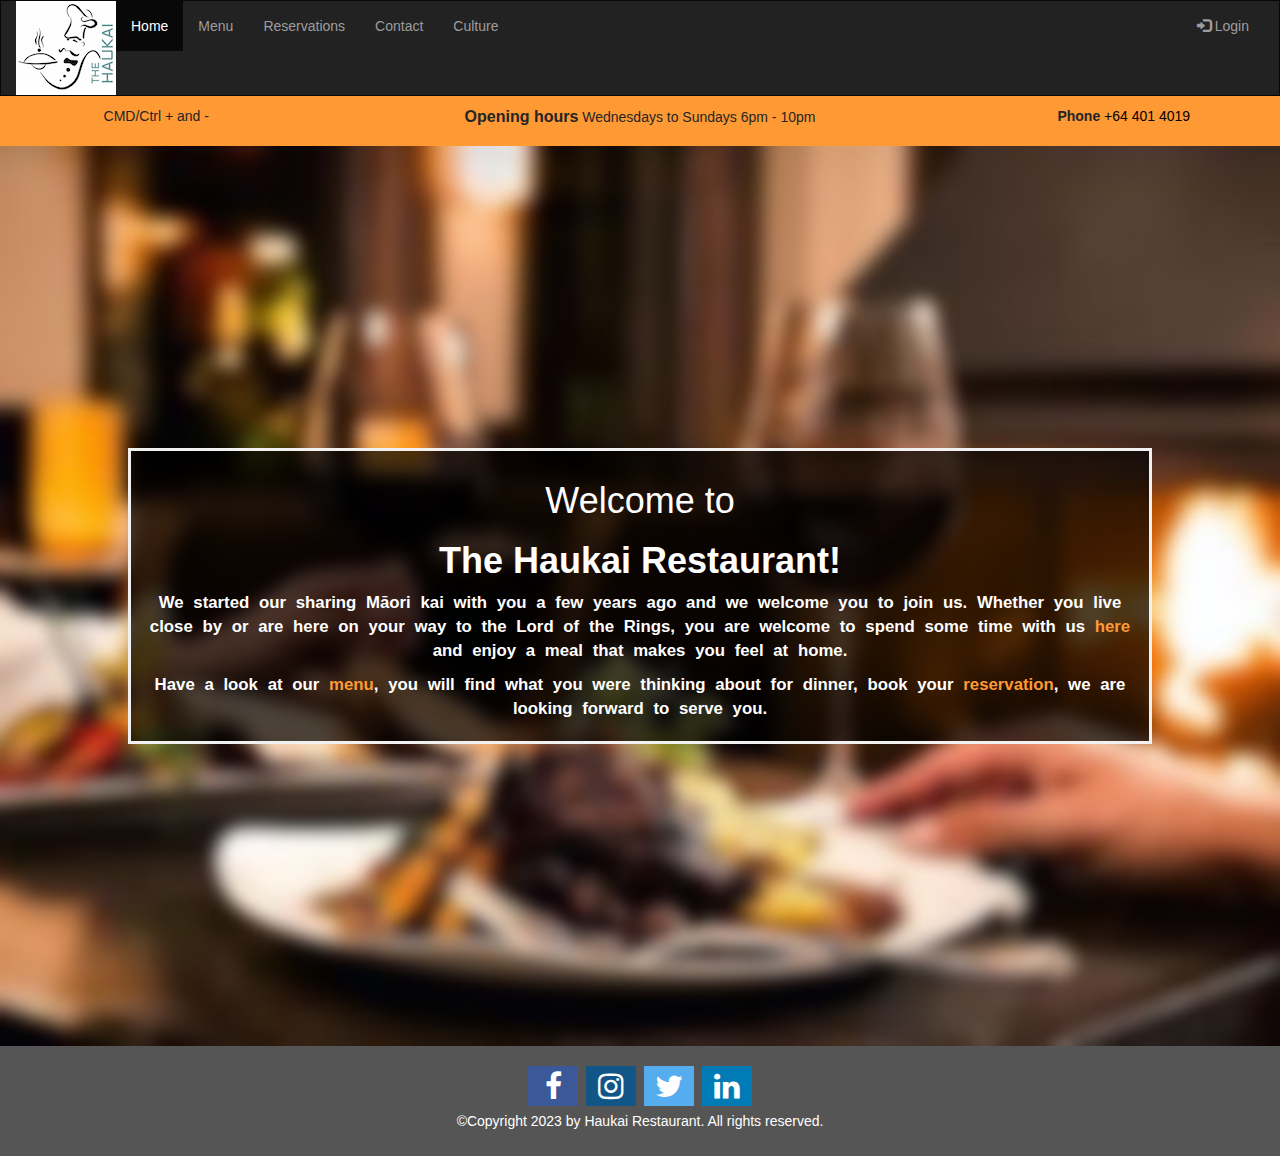
<file: index.html>
<!DOCTYPE html>
<html lang="en">
<head>
  <title>Haukai Restaurant homepage</title>
  <meta charset="utf-8">
  <meta name="viewport" content="width=device-width, initial-scale=1.0">
  <meta name="description" content="Information about The Haukai Restaurant in Bay of Islands ">
  <link rel="stylesheet" href="https://cdnjs.cloudflare.com/ajax/libs/font-awesome/4.7.0/css/font-awesome.min.css">  
  <link rel= "stylesheet " href="https://maxcdn.bootstrapcdn.com/bootstrap/3.4.1/css/bootstrap.min.css">
  <script src="https://ajax.googleapis.com/ajax/libs/jquery/3.6.4/jquery.min.js"></script>
  <script src="https://maxcdn.bootstrapcdn.com/bootstrap/3.4.1/js/bootstrap.min.js"></script>
  <link rel="stylesheet" href="./css/my-css.css"> 
</head>
<body>
<header>
<nav class="navbar navbar-inverse">
  <div class="container-fluid">
    <div class="navbar-header">
      <button type="button" class="navbar-toggle" data-toggle="collapse" data-target="#myNavbar">
        <span class="icon-bar"></span> 
        <span class="icon-bar"></span>
        <span class="icon-bar"></span>                   
      </button>
     <img src="./images/theHaukaiLogo.png"  width="100" height="94" alt="The Haukai Restaurant">
    </div>
    <div class="collapse navbar-collapse" id="myNavbar">
      <ul class="nav navbar-nav">
        <li class="active"><a href="./index.html">Home</a></li>
        <li><a href="./menu.html">Menu</a></li>
        <li><a href="./reservations.html">Reservations</a></li>
        <li><a href="./contact.html">Contact</a></li>
        <li><a href="./culture.html">Culture</a></li>
      </ul>
      <ul class="nav navbar-nav navbar-right">
        <li><a href="./private/private.html"><span class="glyphicon glyphicon-log-in"></span> Login</a></li>
      </ul>
    </div>
  </div>
</nav>
<div class="container-hours">
    <div class="row text-center" >
        <div class="col-sm-3"> 
            <p id="plusMinus"></p> 
            <script>
                var w = window.innerWidth;
                var x = document.getElementById("plusMinus");  
                /* must find out how to auto refresh when inner width is mobile related*/
                /*x.innerHTML = "Browser width: " + w + ", height: " + h + ".";*/
                if (window.innerWidth > 767) {
                    document.getElementById("plusMinus").innerHTML = "CMD/Ctrl + and -";
                }
            </script>
        </div>
        <div class="col-sm-6">
            <span id="highlight-less"><strong>Opening hours</strong></span> Wednesdays to Sundays 6pm - 10pm
        </div>
        <div class="col-sm-3"> 
            <strong>Phone </strong><a class="black" href="tel:+0">+64 401 4019</a>
        </div>
    </div>
</div>
</header>
<div class="bg-image intro">  
  <div class="bg-text">
      <h1>Welcome to </h1><h1> <strong>The Haukai Restaurant!</strong></h1>
      <p class="front">We started our sharing M&amacr;ori kai with you a few years ago and we welcome you
      to join us.  Whether you live close by or are here on your way to the Lord of the Rings, you are welcome 
      to spend some time with us <a class="on-top" href="./contact.html"> here </a>  and enjoy a meal that makes you feel at home.</p>
      <p class="front">Have a look at our <a class="on-top" href="./menu.html">menu</a>, you will find what you were thinking about for dinner, 
      book your <a class="on-top" href="./reservations.html">reservation</a>, we are looking forward to serve you.</p>
  </div>   
</div>
<footer class="text-center">
    <a href="https://facebook.com" class="fa fa-facebook" aria-label="Facebook"></a>
    <a href="https://instagram.com" class="fa fa-instagram" aria-label="Instagram"></a>
    <a href="https://twitter.com" class="fa fa-twitter" aria-label="Twitter"></a>
    <a href="https://linkedin.com" class="fa fa-linkedin" aria-label="LinkedIn"></a>
    <p>&copy;Copyright 2023 by Haukai Restaurant. All rights reserved.</p>
</footer>
</body>
</html>
</file>
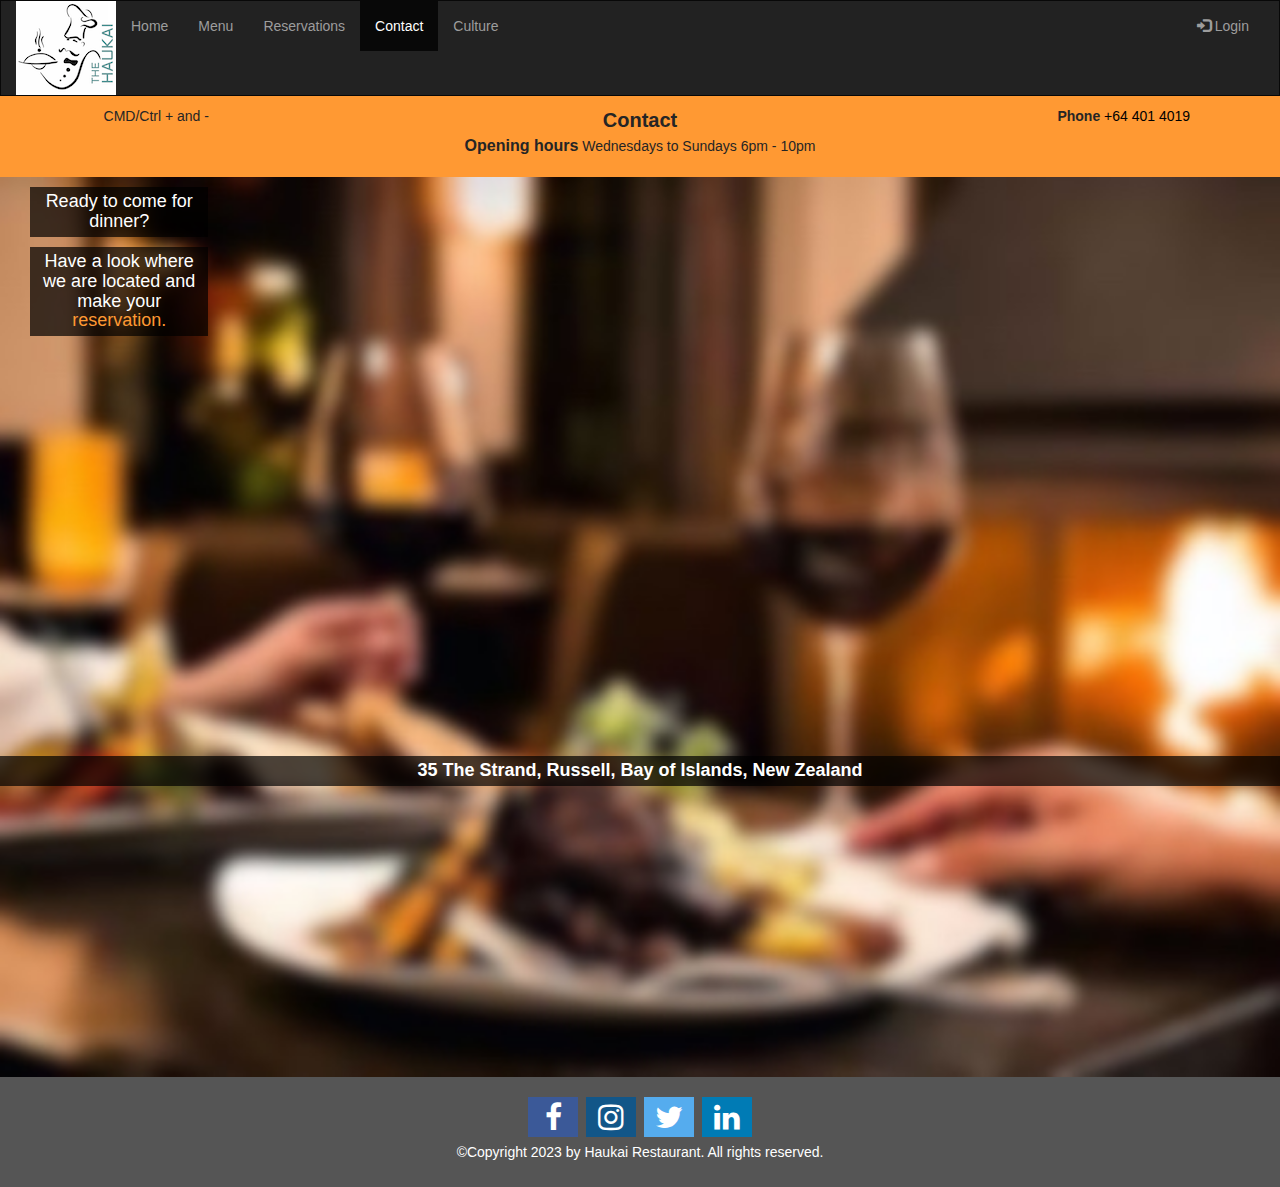
<file: contact.html>
<!DOCTYPE html>
<html lang="en">
<head>
  <title>Haukai Restaurant contact</title>
  <meta charset="utf-8">
  <meta name="viewport" content="width=device-width, initial-scale=1.0">
  <meta name="description" content="Contact Information for The Haukai Restaurant in Bay of Islands ">
  <link rel="stylesheet" href="https://cdnjs.cloudflare.com/ajax/libs/font-awesome/4.7.0/css/font-awesome.min.css">  
  <link rel= "stylesheet"  href="https://maxcdn.bootstrapcdn.com/bootstrap/3.4.1/css/bootstrap.min.css">
  <script src="https://ajax.googleapis.com/ajax/libs/jquery/3.6.4/jquery.min.js"></script>
  <script src="https://maxcdn.bootstrapcdn.com/bootstrap/3.4.1/js/bootstrap.min.js"></script>
  <link rel="stylesheet" href="./css/my-css.css">
</head>
<body>
<header>
<nav class="navbar navbar-inverse">
  <div class="container-fluid">
    <div class="navbar-header">
      <button type="button" class="navbar-toggle" data-toggle="collapse" data-target="#myNavbar">
        <span class="icon-bar"></span> 
        <span class="icon-bar"></span>
        <span class="icon-bar"></span>                        
      </button>
      <img src="./images/theHaukaiLogo.png"  width="100" height="94"  alt="The Haukai Restaurant">
    </div>
    <div class="collapse navbar-collapse" id="myNavbar">
      <ul class="nav navbar-nav">
        <li><a href="./index.html">Home</a></li>
        <li><a href="./menu.html">Menu</a></li>
        <li><a href="./reservations.html">Reservations</a></li>
        <li class="active"><a href="./contact.html">Contact</a></li>
        <li><a href="./culture.html">Culture</a></li>
      </ul>
      <ul class="nav navbar-nav navbar-right">
        <li><a href="./private/private.html"><span class="glyphicon glyphicon-log-in"></span> Login</a></li>
      </ul>
    </div>
  </div>
</nav>
<div class="container-hours">
    <div class="row text-center" >
        <div class="col-sm-3"> 
            <p id="plusMinus"></p> 
            <script>
                var w = window.innerWidth;
                var x = document.getElementById("plusMinus");  
                
                /* must find out in later version how to auto refresh when inner width is mobile related*/
                /*x.innerHTML = "Browser width: " + w + ", height: " + h + ".";*/
                if (window.innerWidth > 767) {
                    document.getElementById("plusMinus").innerHTML = "CMD/Ctrl + and -";
                }
            </script>
        </div>
        <div class="col-sm-6">
            <span id="highlight"><strong>Contact</strong></span>
            <p><span id="highlight-less"><strong>Opening hours</strong></span> Wednesdays to Sundays 6pm - 10pm</p>
        </div>
        <div class="col-sm-3"> 
            <strong>Phone </strong><a class="black" href="tel:+0">+64 401 4019</a>
        </div>
    </div>
</div>
</header>
<!--div class="bg-image-booking"-->
<div class="bg-image"> 

    <div class="container-fluid ">    
        <div class="col-sm-2 text-center">
        <h4>Ready to come for dinner?</h4>
        <h4>Have a look where we are located and make your <a class="on-top"  href="./reservations.html">reservation.</a></h4>
        </div>
        <div class="col-sm-10 text-center"> 
            <div class="container-iframe"> 
            <iframe class="responsive-iframe" src="https://www.google.com/maps/embed?pb=!1m18!1m12!1m3!1d3257.8031396570364!2d174.121408!3d-35.261153!2m3!1f0!2f0!3f0!3m2!1i1024!2i768!4f13.1!3m3!1m2!1s0x6d0ba5428e7e1a17%3A0xcc414cd3d77ce4e8!2s35%20The%20Strand%2C%20Russell%200202!5e0!3m2!1sen!2snz!4v1683780895740!5m2!1sen!2snz" 
            style="border:0;" allowfullscreen="" loading="lazy" referrerpolicy="no-referrer-when-downgrade" title="Haukai Restaurant area" SameSite="Strict"></iframe>
            </div> 
        </div>
    </div>
    <h4><strong>35 The Strand, Russell, Bay of Islands, New Zealand</strong></h4>
</div>
<footer class="container-fluid text-center">
    <a href="https://facebook.com" class="fa fa-facebook" aria-label="Facebook"></a>
    <a href="https://instagram.com" class="fa fa-instagram" aria-label="Instagram"></a>
    <a href="https://twitter.com" class="fa fa-twitter"  aria-label="Twitter"></a>
    <a href="https://linkedin.com" class="fa fa-linkedin"  aria-label="LinkedIn"></a>
  <p>&copy;Copyright 2023 by Haukai Restaurant. All rights reserved.</p>
</footer>
</body>
</html>
</file>
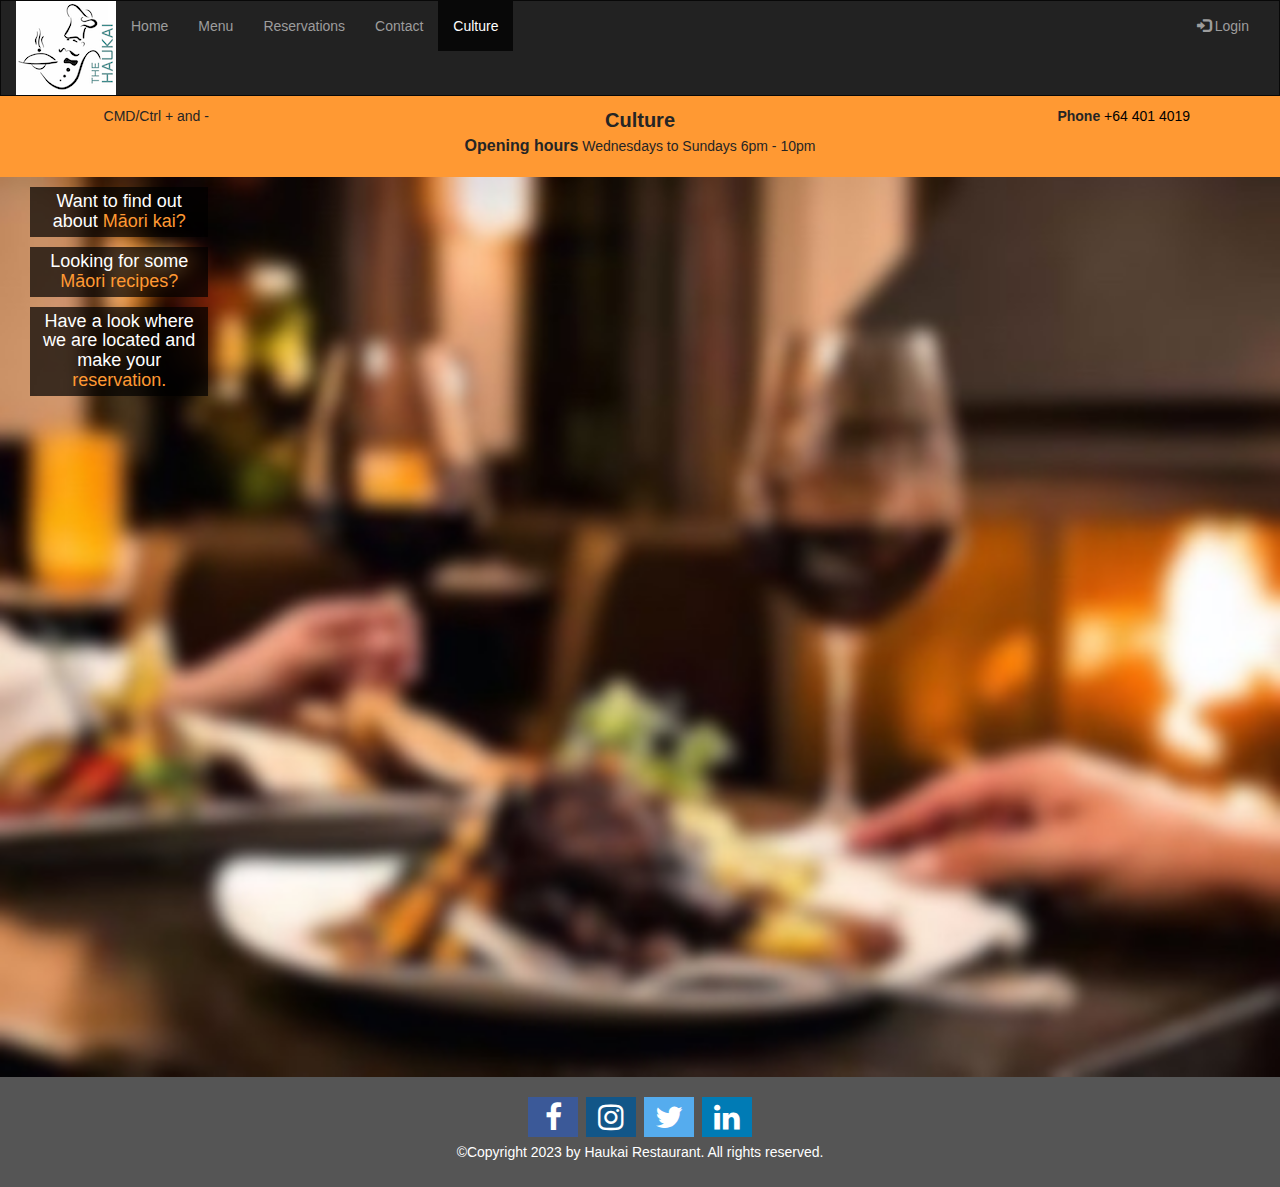
<file: culture.html>
<!DOCTYPE html>
<html lang="en">
<head>
  <title>Haukai Restaurant culture</title>
  <meta charset="utf-8">
  <meta name="viewport" content="width=device-width, initial-scale=1.0">
  <meta name="description" content="Culture Information shared by The Haukai Restaurant in Bay of Islands ">
  <link rel="stylesheet" href="https://cdnjs.cloudflare.com/ajax/libs/font-awesome/4.7.0/css/font-awesome.min.css">  
  <link rel= "stylesheet "  href="https://maxcdn.bootstrapcdn.com/bootstrap/3.4.1/css/bootstrap.min.css">
  <script src="https://ajax.googleapis.com/ajax/libs/jquery/3.6.4/jquery.min.js"></script>
  <script src="https://maxcdn.bootstrapcdn.com/bootstrap/3.4.1/js/bootstrap.min.js"></script>
  <link rel="stylesheet" href="./css/my-css.css">
</head>
<body>
<header>
<nav class="navbar navbar-inverse">
  <div class="container-fluid">
    <div class="navbar-header">
      <button type="button" class="navbar-toggle" data-toggle="collapse" data-target="#myNavbar">
        <span class="icon-bar"></span> 
        <span class="icon-bar"></span>
        <span class="icon-bar"></span>                        
      </button>
      <img src="./images/theHaukaiLogo.png"  width="100" height="94"  alt="The Haukai Restaurant">
    </div>
    <div class="collapse navbar-collapse" id="myNavbar">
      <ul class="nav navbar-nav">
        <li><a href="./index.html">Home</a></li>
        <li><a href="./menu.html">Menu</a></li>
        <li><a href="./reservations.html">Reservations</a></li>
        <li><a href="./contact.html">Contact</a></li>
        <li class="active"><a href="./culture.html">Culture</a></li> 
      </ul>
      <ul class="nav navbar-nav navbar-right">
        <li><a href="./private/private.html"><span class="glyphicon glyphicon-log-in"></span> Login</a></li>
      </ul>
    </div>
  </div>
</nav>
<div class="container-hours">
    <div class="row text-center" >
        <div class="col-sm-3"> 
            <p id="plusMinus"></p> 
            <script>
                var w = window.innerWidth;
                var x = document.getElementById("plusMinus");  
                
                /* must find out how to auto refresh when inner width is mobile related*/
                /*x.innerHTML = "Browser width: " + w + ", height: " + h + ".";*/
                if (window.innerWidth > 767) {
                    document.getElementById("plusMinus").innerHTML = "CMD/Ctrl + and -";
                }
            
            </script>
        </div>
        <div class="col-sm-6">
            <span id="highlight"><strong>Culture</strong></span>
            <p><span id="highlight-less"><strong>Opening hours</strong></span> Wednesdays to Sundays 6pm - 10pm</p>
        </div>
        <div class="col-sm-3"> 
            <strong>Phone </strong><a class="black" href="tel:+0">+64 401 4019</a>
        </div>
    </div>
</div>
</header>
<!--div class="bg-image-booking"-->
<div class="bg-image"> 
    <div class="container-fluid ">    
        <div class="col-sm-2 text-center">
        <h4>Want to find out about 
          <a class="on-top" href="https://maoritourism.co.nz/what-say/kaimoana#:~:text=For%20many%20people%2C%20including%20Māori,Pāua%20%2D%20abalone" title="Ahurea Culture" > M&amacr;ori kai?</a>
        </h4>
        <h4>Looking for some 
          <a class="on-top" href="https://www.live-work.immigration.govt.nz/resources/maori-foods-and-recipes" title="Maori foods and recipes"> M&amacr;ori recipes?</a>
        </h4>
        <h4>Have a look where we are located and make your <a class="on-top"  href="./reservations.html">reservation.</a>
        </h4>
        </div>
        <div class="col-sm-10 text-center"> 
            <div class="container-iframe"> 
            <iframe class="responsive-iframe" src="https://www.youtube.com/embed/MotmDHjd1rw" title="Karakia Kai" 
            allow="accelerometer; autoplay; clipboard-write; encrypted-media; gyroscope; picture-in-picture; web-share" allowfullscreen></iframe>
            </div> 
            <p></p>
        </div>
    </div>
</div>
<footer class="text-center">
    <a href="https://facebook.com" class="fa fa-facebook" aria-label="Facebook"></a>
    <a href="https://instagram.com" class="fa fa-instagram" aria-label="Instagram"></a>
    <a href="https://twitter.com" class="fa fa-twitter"  aria-label="Twitter"></a>
    <a href="https://linkedin.com" class="fa fa-linkedin"  aria-label="LinkedIn"></a>
  <p>&copy;Copyright 2023 by Haukai Restaurant. All rights reserved.</p>
</footer>
</body>
</html>
</file>
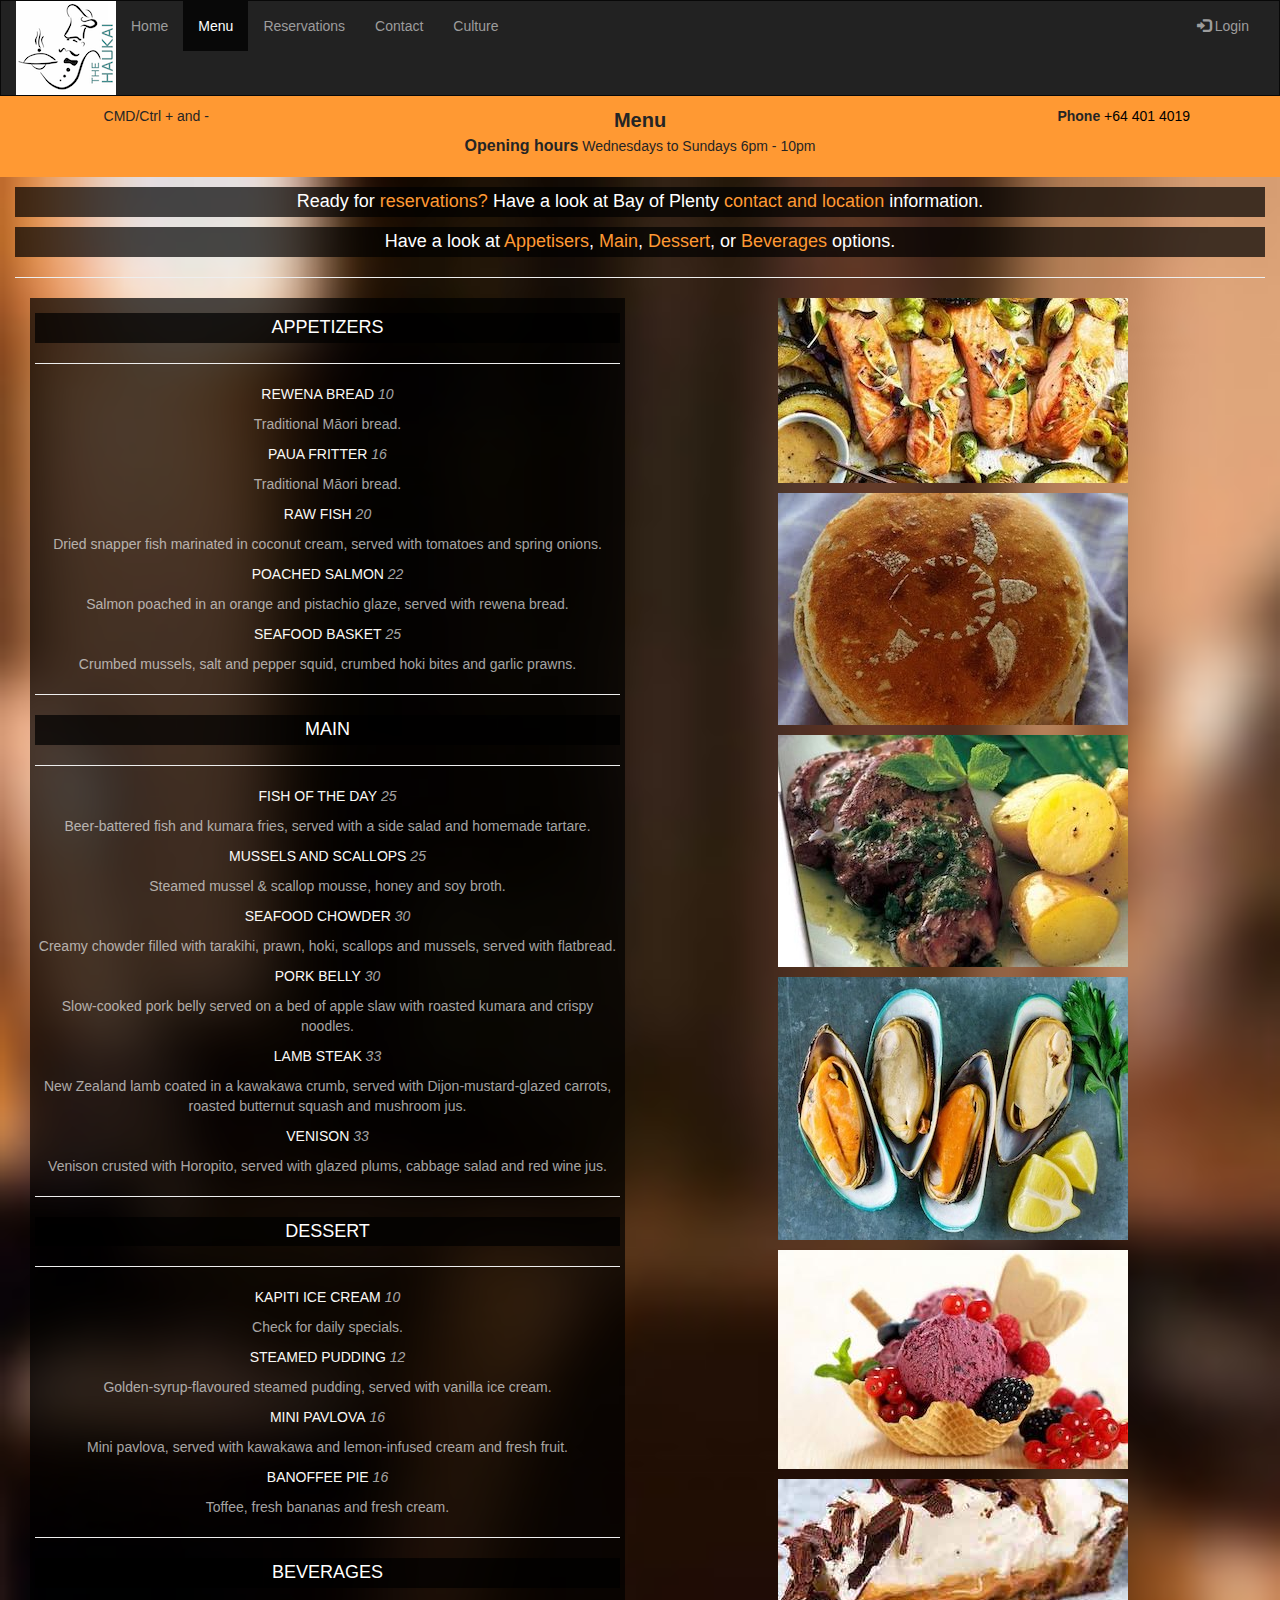
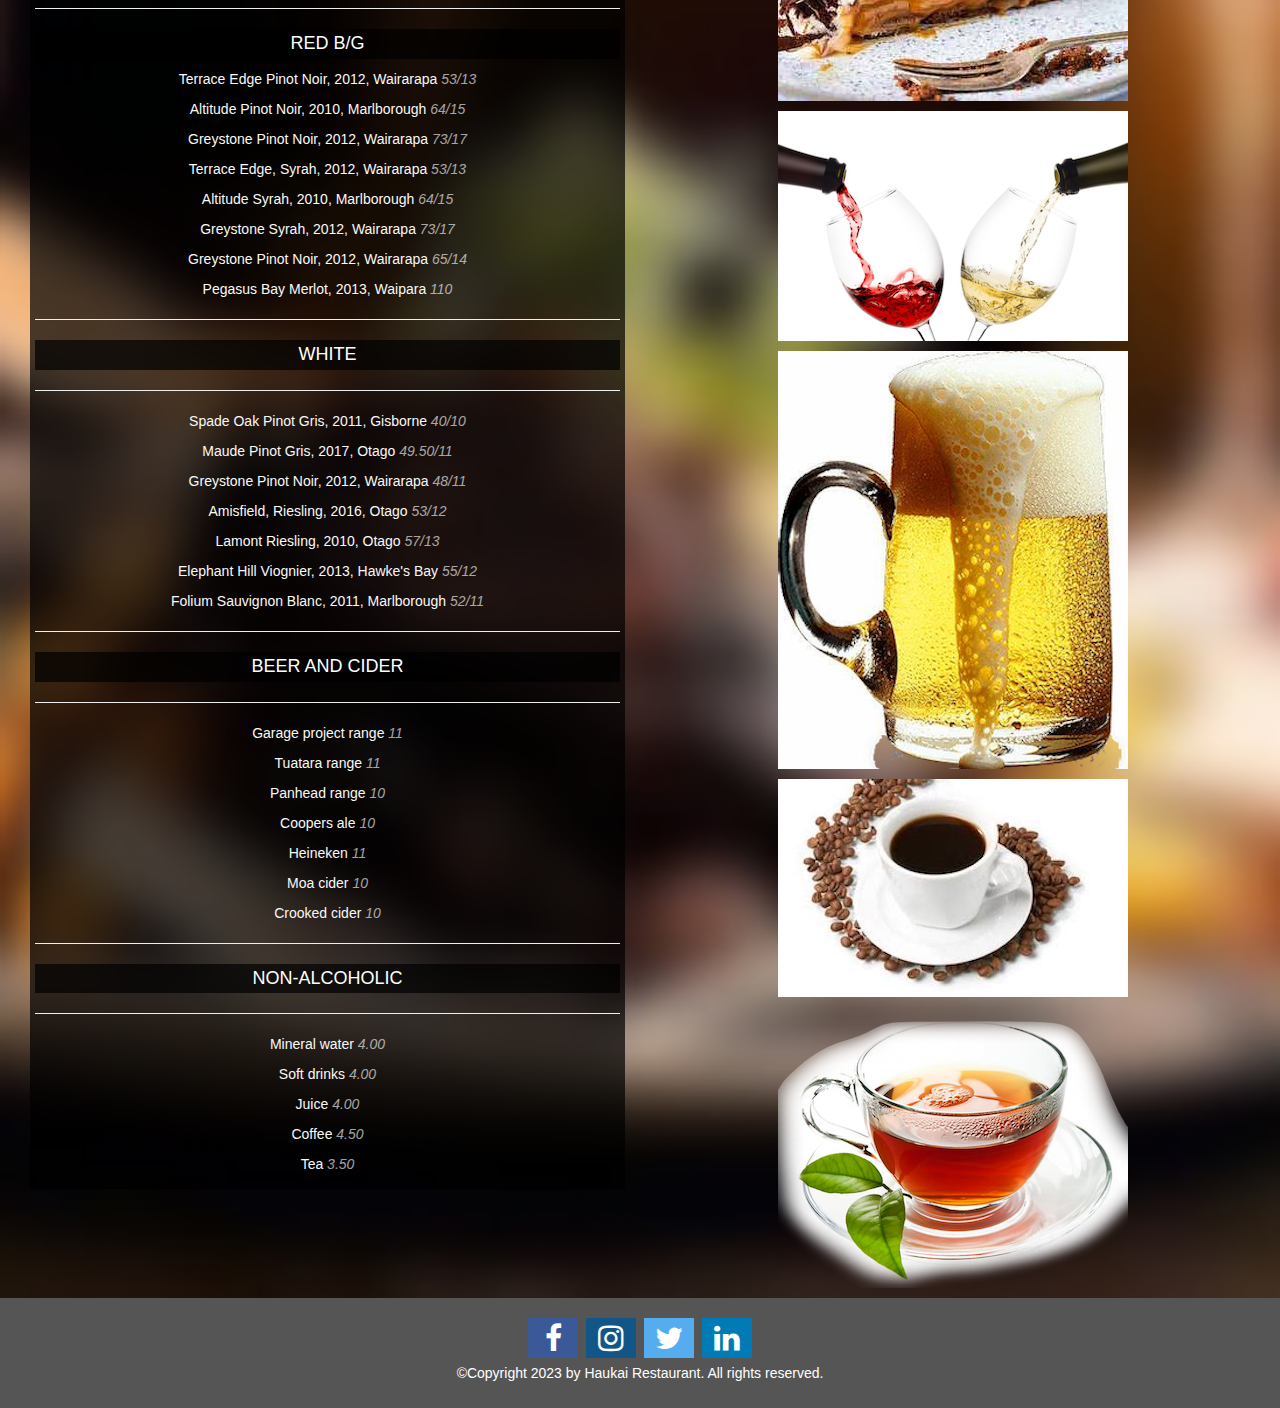
<file: menu.html>
<!DOCTYPE html>
<html lang="en">
<head>
    <title>Haukai Restaurant menu</title>
    <meta charset="utf-8">
    <meta name="viewport" content="width=device-width, initial-scale=1.0">
    <meta name="description" content="Menu served at The Haukai Restaurant in Bay of Islands ">
    <link rel="stylesheet" href="https://cdnjs.cloudflare.com/ajax/libs/font-awesome/4.7.0/css/font-awesome.min.css">  
    <link rel= "stylesheet"  href="https://maxcdn.bootstrapcdn.com/bootstrap/3.4.1/css/bootstrap.min.css">
    <script src="https://ajax.googleapis.com/ajax/libs/jquery/3.6.4/jquery.min.js"></script>
    <script src="https://maxcdn.bootstrapcdn.com/bootstrap/3.4.1/js/bootstrap.min.js"></script>
    <link rel="stylesheet" href="css/my-css.css">
</head>
<body>
<header>
  <nav class="navbar navbar-inverse">
    <div class="container-fluid">
      <div class="navbar-header">
        <button type="button" class="navbar-toggle" data-toggle="collapse" data-target="#myNavbar">
          <span class="icon-bar"></span> 
          <span class="icon-bar"></span>
          <span class="icon-bar"></span>                        
        </button>
       <img src="./images/theHaukaiLogo.png"  width="100" height="94"  alt="The Haukai Restaurant">
      </div>
      <div class="collapse navbar-collapse" id="myNavbar">
        <ul class="nav navbar-nav">
          <li><a href="./index.html">Home</a></li>
          <li class="active"><a href="./menu.html">Menu</a></li>
          <li><a href="./reservations.html">Reservations</a></li>
          <li><a href="./contact.html">Contact</a></li>
          <li><a href="./culture.html">Culture</a></li>
        </ul>
        <ul class="nav navbar-nav navbar-right">
          <li><a href="./private/private.html"><span class="glyphicon glyphicon-log-in"></span> Login</a></li>
        </ul>
      </div>
    </div>
  </nav>
    <div class="container-hours">
        <div class="row text-center" >
            <div class="col-sm-3"> 
               <p id="plusMinus"></p> 
                <script>
                    var w = window.innerWidth;
                    var x = document.getElementById("plusMinus");  
                
                /* must find out how to auto refresh when inner width is mobile related*/
                
                    if (window.innerWidth > 767) {
                        document.getElementById("plusMinus").innerHTML = "CMD/Ctrl + and -";
                    }
                    else {
                        x.innerHTML = "Browser width: " + w + ", height: " + h + ".";
                    }
                </script>
            </div>
            <div class="col-sm-6">
                <span id="highlight"><strong>Menu</strong></span>
                <p><span id="highlight-less"><strong>Opening hours</strong></span> Wednesdays to Sundays 6pm - 10pm</p>
            </div>
            <div class="col-sm-3"> 
                <strong>Phone </strong><a class="black" href="tel:+0">+64 401 4019</a>
            </div>
        </div>
    </div>
</header>
<main>
<!--div class="bg-image-booking"-->
<div class="bg-image"> 
  <div class="container-fluid  text-center" >
        <h4>Ready for <a class="on-top" href="./reservations.html">reservations?</a> Have a look at Bay of Plenty <a class="on-top" href="./contact.html">contact and location</a> information.</h4>
        <h4>Have a look at  <a class="on-top" href="#appetisersection"> Appetisers</a>,
        <a class="on-top" href="#mainsection">Main</a>,
        <a class="on-top" href="#dessertsection">Dessert</a>, or
        <a class="on-top" href="#bevaragessection">Beverages </a>options.</h4>
        <hr>
    <div class="col-sm-6"> 
        <div class="dark-back">
        <h4 id="appetisersection">APPETIZERS</h4>
        <hr> 
        <p class="menuItem">REWENA BREAD<span class="menuItemPrice"> 10</span></p>
        <p class="menuDesc">Traditional Māori bread.</p>
        <p class="menuItem">PAUA FRITTER<span class="menuItemPrice"> 16</span></p>
        <p class="menuDesc">Traditional Māori bread.</p>
        <p class="menuItem">RAW FISH<span class="menuItemPrice"> 20</span></p>
        <p class="menuDesc">Dried snapper fish marinated in coconut cream, served with tomatoes and spring onions.</p>
        <p class="menuItem">POACHED SALMON<span class="menuItemPrice"> 22</span></p>
        <p class="menuDesc">Salmon poached in an orange and pistachio glaze, served with rewena bread.</p>
        <p class="menuItem">SEAFOOD BASKET<span class="menuItemPrice"> 25</span></p>
        <p class="menuDesc">Crumbed mussels, salt and pepper squid, crumbed hoki bites and garlic prawns.</p>
        <hr> 
        <h4 id="mainsection">MAIN</h4>
        <hr> 
        <p class="menuItem">FISH OF THE DAY<span class="menuItemPrice"> 25</span></p>
        <p class="menuDesc">Beer-battered fish and kumara fries, served with a side salad and homemade tartare.</p>
        <p class="menuItem">MUSSELS AND SCALLOPS<span class="menuItemPrice"> 25</span></p>
        <p class="menuDesc">Steamed mussel & scallop mousse, honey and soy broth.</p>
        <p class="menuItem">SEAFOOD CHOWDER<span class="menuItemPrice"> 30</span></p>
        <p class="menuDesc">Creamy chowder filled with tarakihi, prawn, hoki, scallops and mussels, served with flatbread.</p>
        <p class="menuItem">PORK BELLY<span class="menuItemPrice"> 30</span></p>
        <p class="menuDesc">Slow-cooked pork belly served on a bed of apple slaw with roasted kumara and crispy noodles.</p>
        <p class="menuItem">LAMB STEAK<span class="menuItemPrice"> 33</span></p>
        <p class="menuDesc">New Zealand lamb coated in a kawakawa crumb, served with Dijon-mustard-glazed carrots, roasted butternut squash and mushroom jus.</p>
        <p class="menuItem">VENISON<span class="menuItemPrice"> 33</span></p>
        <p class="menuDesc">Venison crusted with Horopito, served with glazed plums, cabbage salad and red wine jus.</p>
        <hr> 
        <h4 id="dessertsection">DESSERT</h4>
        <hr> 
        <p class="menuItem">KAPITI ICE CREAM<span class="menuItemPrice"> 10</span></p>
        <p class="menuDesc">Check for daily specials.</p>
        <p class="menuItem">STEAMED PUDDING<span class="menuItemPrice"> 12</span></p>
        <p class="menuDesc">Golden-syrup-flavoured steamed pudding, served with vanilla ice cream.</p>
        <p class="menuItem">MINI PAVLOVA<span class="menuItemPrice"> 16</span></p>
        <p class="menuDesc">Mini pavlova, served with kawakawa and lemon-infused cream and fresh fruit.</p>
        <p class="menuItem">BANOFFEE PIE<span class="menuItemPrice"> 16</span></p>
        <p class="menuDesc">Toffee, fresh bananas and fresh cream.</p>
        <hr> 
        <h4 id="bevaragessection">BEVERAGES</h4>
        <hr> 
        <h4>RED B/G</h4>
        <p class="menuItem">Terrace Edge Pinot Noir, 2012, Wairarapa<span class="menuItemPrice"> 53/13</span></p>
        <p class="menuItem">Altitude Pinot Noir, 2010, Marlborough<span class="menuItemPrice"> 64/15</span></p>
        <p class="menuItem">Greystone Pinot Noir, 2012, Wairarapa<span class="menuItemPrice"> 73/17</span></p>
        <p class="menuItem">Terrace Edge, Syrah, 2012, Wairarapa<span class="menuItemPrice"> 53/13</span></p>
        <p class="menuItem">Altitude Syrah, 2010, Marlborough<span class="menuItemPrice"> 64/15</span></p>
        <p class="menuItem">Greystone Syrah, 2012, Wairarapa<span class="menuItemPrice"> 73/17</span></p>
        <p class="menuItem">Greystone Pinot Noir, 2012, Wairarapa<span class="menuItemPrice"> 65/14</span></p>
        <p class="menuItem">Pegasus Bay Merlot, 2013, Waipara<span class="menuItemPrice"> 110</span></p>
        <hr> 
        <h4>WHITE</h4>
        <hr>
        <p class="menuItem">Spade Oak Pinot Gris, 2011, Gisborne<span class="menuItemPrice"> 40/10</span></p>
        <p class="menuItem">Maude Pinot Gris, 2017, Otago<span class="menuItemPrice"> 49.50/11</span></p>
        <p class="menuItem">Greystone Pinot Noir, 2012, Wairarapa<span class="menuItemPrice"> 48/11</span></p>
        <p class="menuItem">Amisfield, Riesling, 2016, Otago<span class="menuItemPrice"> 53/12</span></p>
        <p class="menuItem">Lamont Riesling, 2010, Otago<span class="menuItemPrice"> 57/13</span></p>
        <p class="menuItem">Elephant Hill Viognier, 2013, Hawke&#39;s Bay<span class="menuItemPrice"> 55/12</span></p>
        <p class="menuItem">Folium Sauvignon Blanc, 2011, Marlborough<span class="menuItemPrice"> 52/11</span></p>
        <hr> 
        <h4>BEER AND CIDER</h4>
        <hr>
        <p class="menuItem">Garage project range<span class="menuItemPrice"> 11</span></p>
        <p class="menuItem">Tuatara range<span class="menuItemPrice"> 11</span></p>
        <p class="menuItem">Panhead range<span class="menuItemPrice"> 10</span></p>
        <p class="menuItem">Coopers ale<span class="menuItemPrice"> 10</span></p>
        <p class="menuItem">Heineken<span class="menuItemPrice"> 11</span></p>
        <p class="menuItem">Moa cider<span class="menuItemPrice"> 10</span></p>
        <p class="menuItem">Crooked cider<span class="menuItemPrice"> 10</span></p>
        <hr> 
        <h4>NON-ALCOHOLIC</h4>
        <hr>
        <p class="menuItem">Mineral water<span class="menuItemPrice"> 4.00</span></p>
        <p class="menuItem">Soft drinks<span class="menuItemPrice"> 4.00</span></p>
        <p class="menuItem">Juice<span class="menuItemPrice"> 4.00</span></p>
        <p class="menuItem">Coffee<span class="menuItemPrice"> 4.50</span></p>
        <p class="menuItem">Tea<span class="menuItemPrice"> 3.50</span></p>
        </div>
    </div>
    <div class="col-sm-6"> 
        <p><img src="./images/starter1.jpg" alt="Starter 1"></p>
        <p><img src="./images/starter3.jpeg" alt="Starter 3"></p>
        <p><img src="./images/main1.jpg" alt="Main"></p>
        <p><img src="./images/main2.jpg" alt="Main"></p>
        <p><img src="./images/dessert2.jpg" alt="Dessert"></p> 
        <p><img src="./images/dessert1.jpg" alt="Dessert"></p>
        
        <p><img src="./images/wine.png" alt="Wine"></p>
       
        <p><img src="./images/beer.png" alt="Beer"></p>
       
        <p><img src="./images/coffee.jpeg" alt="Coffee"></p>
        <p><img src="./images/tea.png" alt="Coffee"></p>
    </div>
  </div>
</div>
</main>
<footer class="text-center">
    <a href="https://facebook.com" class="fa fa-facebook" aria-label="Facebook"></a>
    <a href="https://instagram.com" class="fa fa-instagram" aria-label="Instagram"></a>
    <a href="https://twitter.com" class="fa fa-twitter" aria-label="Twitter"></a>
    <a href="https://linkedin.com" class="fa fa-linkedin" aria-label="LinkedIn"></a>
    <p>&copy;Copyright 2023 by Haukai Restaurant. All rights reserved.</p>
</footer>
</body>
</html>
</file>
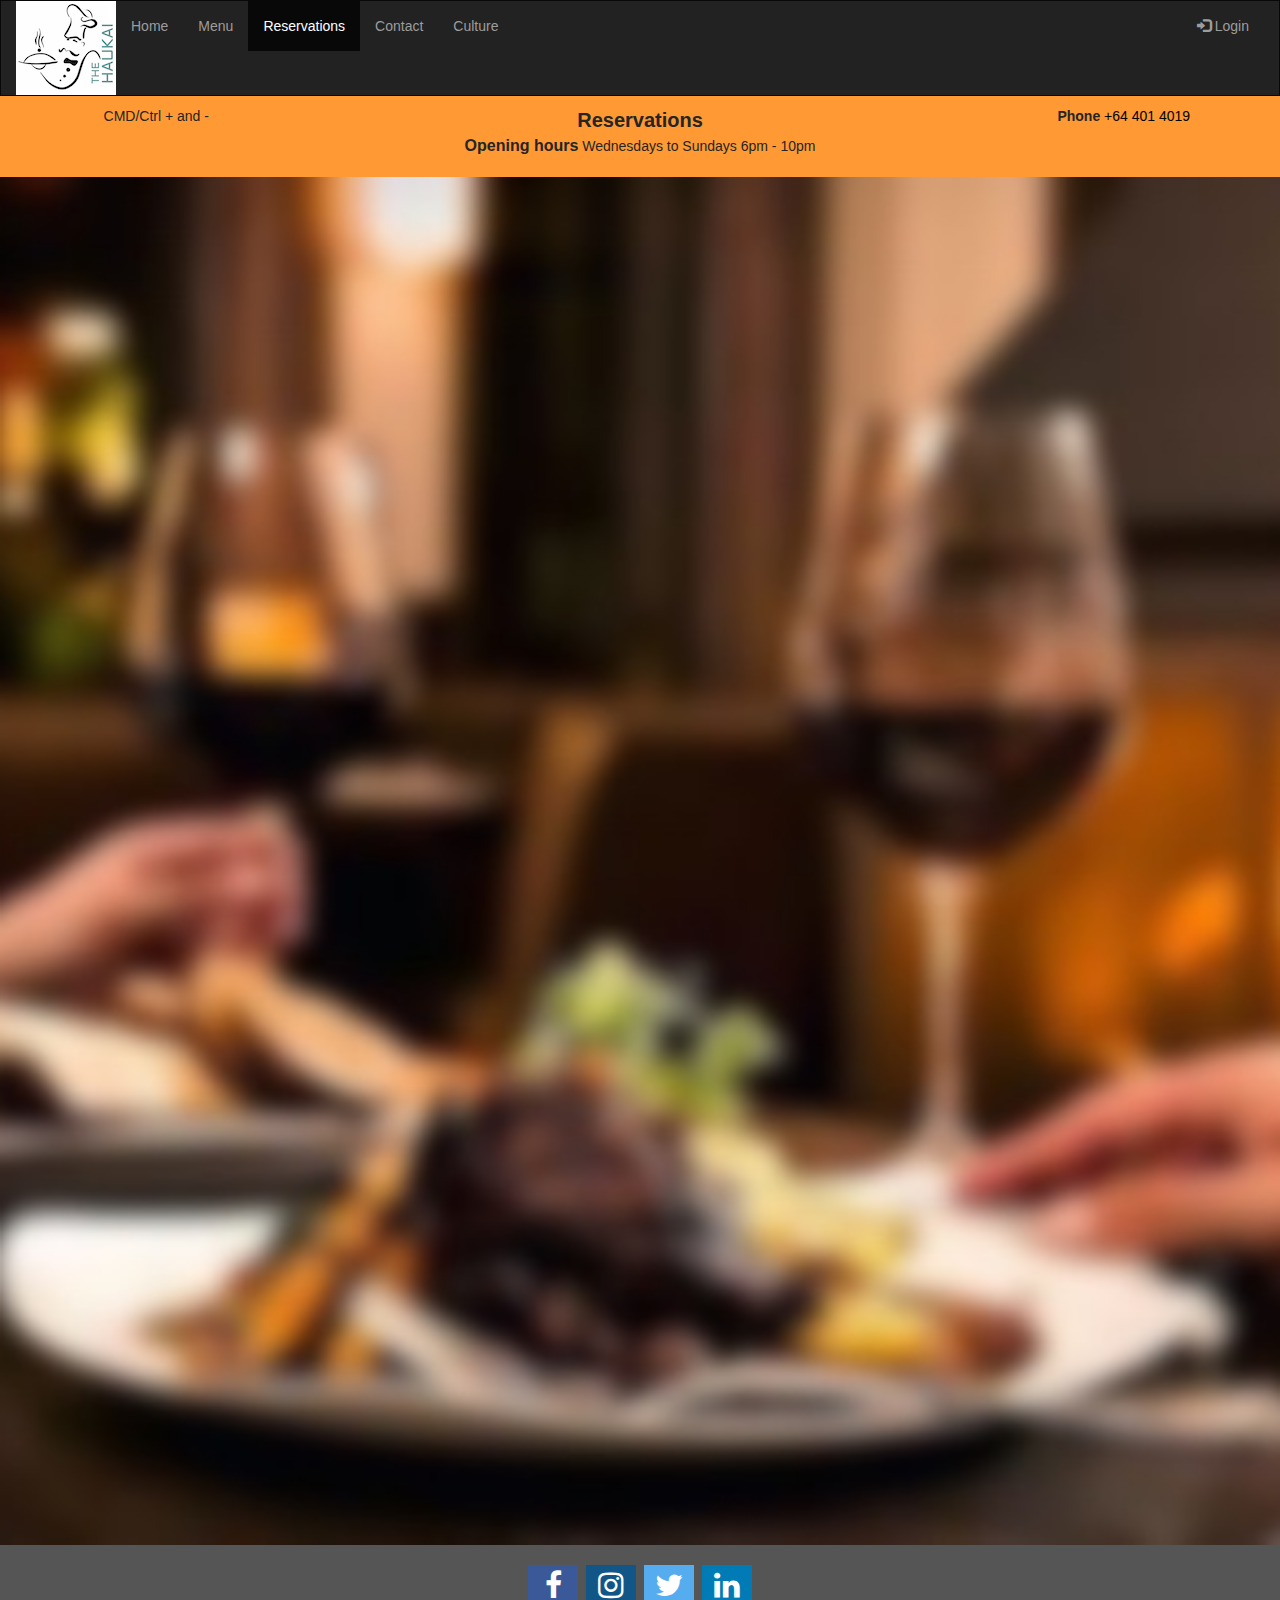
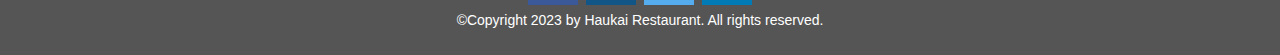
<file: reservations.html>
<!DOCTYPE html>
<html lang="en">
  <head>
    <title>Haukai Restaurant reservations</title>
    <meta charset="utf-8">
    <meta name="viewport" content="width=device-width, initial-scale=1.0">
    <meta name="description" content="Dinner reservations at The Haukai Restaurant in Bay of Islands ">
    <link rel="stylesheet" href="https://cdnjs.cloudflare.com/ajax/libs/font-awesome/4.7.0/css/font-awesome.min.css">  
    <link rel= "stylesheet" href="https://maxcdn.bootstrapcdn.com/bootstrap/3.4.1/css/bootstrap.min.css">
    <script src="https://ajax.googleapis.com/ajax/libs/jquery/3.6.4/jquery.min.js"></script>
    <script src="https://maxcdn.bootstrapcdn.com/bootstrap/3.4.1/js/bootstrap.min.js"></script>
    <link rel="stylesheet" href="./css/my-css.css">
</head>
<body>
  <header>
  <nav class="navbar navbar-inverse">
    <div class="container-fluid">
      <div class="navbar-header">
        <button type="button" class="navbar-toggle" data-toggle="collapse" data-target="#myNavbar">
          <span class="icon-bar"></span> 
          <span class="icon-bar"></span>
          <span class="icon-bar"></span>                        
        </button>
       <img src="./images/theHaukaiLogo.png"  width="100" height="94"  alt="The Haukai Restaurant">
      </div>
      <div class="collapse navbar-collapse" id="myNavbar">
        <ul class="nav navbar-nav">
          <li><a href="./index.html">Home</a></li>
          <li><a href="./menu.html">Menu</a></li>
          <li class="active"><a href="./reservations.html">Reservations</a></li>
          <li><a href="./contact.html">Contact</a></li>
          <li><a href="./culture.html">Culture</a></li>
        </ul>
        <ul class="nav navbar-nav navbar-right">
       
          <li><a href="./private/private.html"><span class="glyphicon glyphicon-log-in"></span> Login</a></li>
        </ul>
      </div>
    </div>
</nav>
    <div class="container-hours">
        <div class="row text-center" >
            <div class="col-sm-3"> 
                <p id="plusMinus"></p> 
                <script>
                    var w = window.innerWidth;
                    var x = document.getElementById("plusMinus");  
                
                /* must find out how to auto refresh when inner width is mobile related*/
                /*x.innerHTML = "Browser width: " + w + ", height: " + h + ".";*/
                    if (window.innerWidth > 767) {
                        document.getElementById("plusMinus").innerHTML = "CMD/Ctrl + and -";
                    }
            
                </script>
            </div>
            <div class="col-sm-6">
                <span id="highlight"><strong>Reservations</strong></span>
               <p> <span id="highlight-less"><strong>Opening hours</strong></span> Wednesdays to Sundays 6pm - 10pm</p>
            </div>
            <div class="col-sm-3"> 
                <strong>Phone </strong><a class="black" href="tel:+0">+64 401 4019</a>
            </div>
        </div>
    </div>

  </header>
<div class="bg-image-booking intro"> 
      <iframe src="https://docs.google.com/forms/d/e/1FAIpQLSfLO0S1dC3VjcS1B2Lf3c53r6KZfRUizP_OMPun23eTs4-eXQ/viewform?embedded=true" 
      title="Haukai Reservations"  width="640" height="1298" SameSite="Strict"></iframe>
</div> 
<footer class="text-center">
    <a href="https://facebook.com" class="fa fa-facebook" aria-label="Facebook"></a>
    <a href="https://instagram.com" class="fa fa-instagram" aria-label="Instagram"></a>
    <a href="https://twitter.com" class="fa fa-twitter" aria-label="Twitter"></a>
    <a href="https://linkedin.com" class="fa fa-linkedin" aria-label="LinkedIn"></a>
    <p>&copy;Copyright 2023 by Haukai Restaurant. All rights reserved.</p>
</footer>
</body>
</html>
</file>
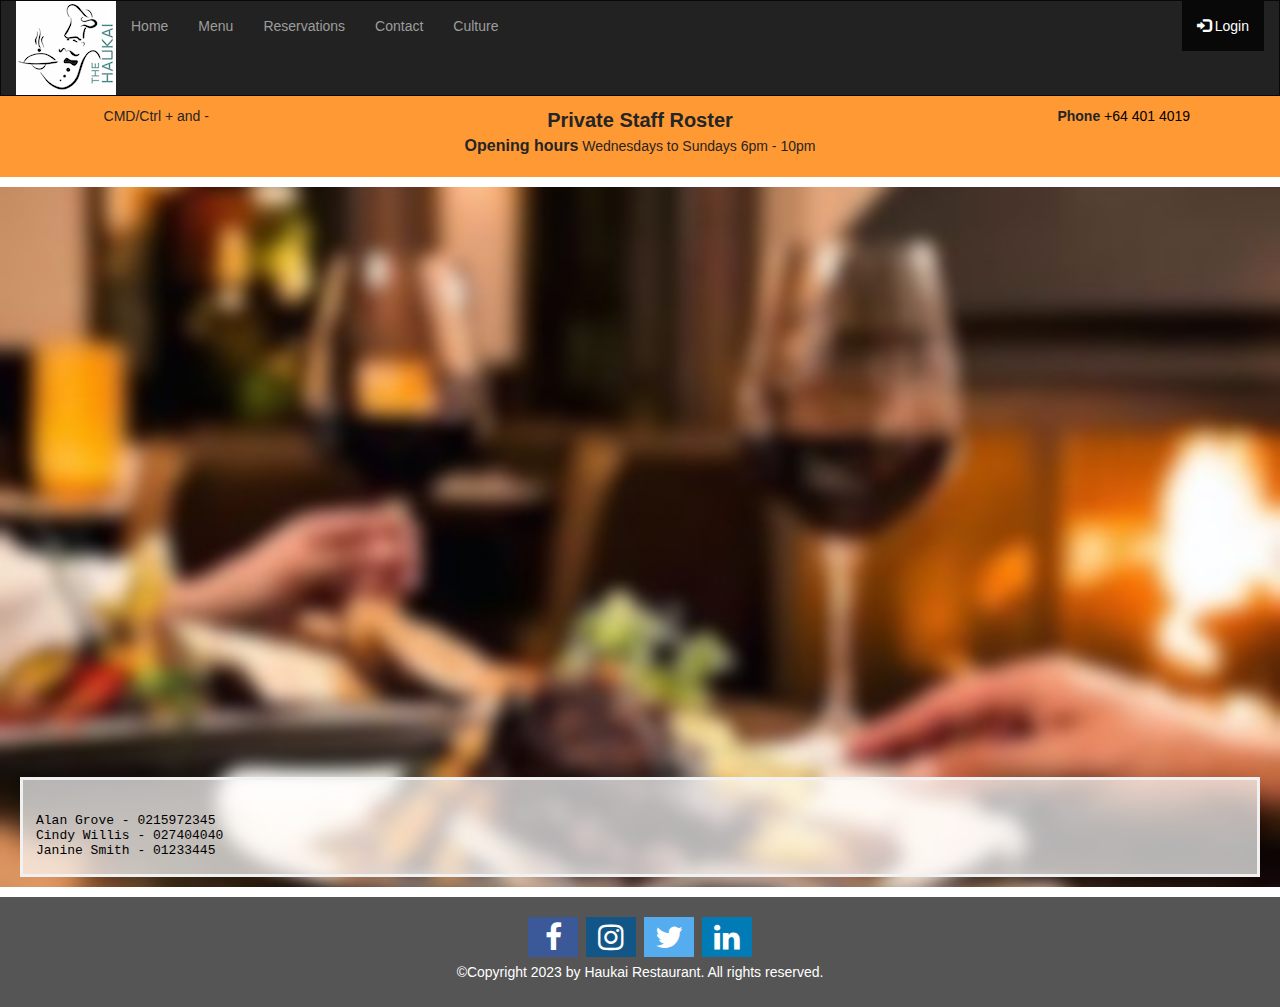
<file: private/private.html>
<!DOCTYPE html>
<html lang="en">
  <head>
    <title>Haukai Restaurant reservations</title>
    <meta charset="utf-8">
    <meta name="viewport" content="width=device-width, initial-scale=1.0">
    <meta name="description" content="Dinner reservations at The Haukai Restaurant in Bay of Islands ">
    <link rel="stylesheet" href="https://cdnjs.cloudflare.com/ajax/libs/font-awesome/4.7.0/css/font-awesome.min.css">  
    <link rel= "stylesheet"  href="https://maxcdn.bootstrapcdn.com/bootstrap/3.4.1/css/bootstrap.min.css">
    <script src="https://ajax.googleapis.com/ajax/libs/jquery/3.6.4/jquery.min.js"></script>
    <script src="https://maxcdn.bootstrapcdn.com/bootstrap/3.4.1/js/bootstrap.min.js"></script>
    <link rel="stylesheet" href="../css/my-css.css">
</head>
<body>
<header>
  <nav class="navbar navbar-inverse">
    <div class="container-fluid">
      <div class="navbar-header">
        <button type="button" class="navbar-toggle" data-toggle="collapse" data-target="#myNavbar">
          <span class="icon-bar"></span> 
          <span class="icon-bar"></span>
          <span class="icon-bar"></span>                        
        </button>
       <img src="../images/theHaukaiLogo.png"  width="100" height="94"  alt="The Haukai Restaurant">
      </div>
      <div class="collapse navbar-collapse" id="myNavbar">
        <ul class="nav navbar-nav">
          <li><a href="../index.html">Home</a></li>
          <li><a href="../menu.html">Menu</a></li>
          <li><a href="../reservations.html">Reservations</a></li>
          <li><a href="../contact.html">Contact</a></li>
          <li><a href="../culture.html">Culture</a></li>
        </ul>
        <ul class="nav navbar-nav navbar-right">
          <li class="active"><a href="/private/private.html"><span class="glyphicon glyphicon-log-in"></span> Login</a></li>
        </ul>
      </div>
    </div>
</nav>
<div class="container-hours">
    <div class="row text-center" >
        <div class="col-sm-3"> 
            <p id="plusMinus"></p> 
            <script>
                    var w = window.innerWidth;
                    var x = document.getElementById("plusMinus");  
                
                /* must find out how to auto refresh when inner width is mobile related*/
                /*x.innerHTML = "Browser width: " + w + ", height: " + h + ".";*/
                    if (window.innerWidth > 767) {
                        document.getElementById("plusMinus").innerHTML = "CMD/Ctrl + and -";
                    }
            
            </script>
        </div>
        <div class="col-sm-6">
          <span id="highlight"><strong>Private Staff Roster</strong></span>
          <p> <span id="highlight-less"><strong>Opening hours</strong></span> Wednesdays to Sundays 6pm - 10pm</p>
        </div>
        <div class="col-sm-3"> 
          <strong>Phone </strong><a class="black" href="tel:+0">+64 401 4019</a>
        </div>
    </div>
</div>
</header>
<div class="bg-image-booking"> 
  <div class="container-private">
      <iframe  src="https://calendar.google.com/calendar/embed?src=b31a2b1b1e2dd278fc10c9659def545068b51f635cd50cb6089cdee425cd1d83%40group.calendar.google.com&ctz=Pacific%2FAuckland" 
      title="Haukai Staff Roster" style="border: 0" height="550" ></iframe>
    <div class="bg-text-contact" >
      <iframe src="./contacts.txt"></iframe>
    </div>
  </div>
</div>

<footer class="container-fluid text-center">
    <a href="https://facebook.com" class="fa fa-facebook" aria-label="Facebook"></a>
    <a href="https://instagram.com" class="fa fa-instagram" aria-label="Instagram"></a>
    <a href="https://twitter.com" class="fa fa-twitter" aria-label="Twitter"></a>
    <a href="https://linkedin.com" class="fa fa-linkedin" aria-label="LinkedIn"></a>
    <p>&copy;Copyright 2023 by Haukai Restaurant. All rights reserved.</p>
</footer>
</body>
</html>
</file>
<file: css/my-css.css>
/* Universal box sizing */
* {   
    box-sizing: border-box;
    }
.black {
  color:black; 
}
.container-private {
  padding: 10px;
  margin: 10px;
  display: flex;
  flex-direction: column;
  justify-content: center;    
}
.intro { 
  display: flex;
  justify-content: center;
  align-items: center;  
  padding-top: 20px;
  padding-bottom: 20px;
}
    /* to be used for menu items */
.menu {
  color: rgb(25, 64, 98);
  font-weight: bold;
  font-size: larger;
}
.menuItem {
  color: rgb(250, 249, 246);
}
.menuItemPrice {
  font-style: italic;
  color: rgba(235,235,235, 0.7); /* Black w/opacity/see-through */
}
.menuDesc {
  color: rgba(235,235,235, 0.7); /* Black w/opacity/see-through */
}
.front {
  font-size: larger;
  word-spacing: 0.3em; 
}
h4 {
  background-color: rgb(0,0,0); /* Fallback color */
  background-color: rgba(0,0,0, 0.7); /* Black w/opacity/see-through */
  color: white;
  text-align: center;
  padding: 5px;
}
.dark-back {
  background-color: rgb(0,0,0); /* Fallback color */
  background-color: rgba(0,0,0, 0.7); /* Black w/opacity/see-through */
  text-align: center;
  padding: 5px; 
}  
.on-top {
  color: #ff9933;
}
.bg-image-booking { /*check as werk los in*/
 /* display: flex; probeer hier? werk nie*/
        /* The image used */
  background-image: url( "../images/general33.jpg");
        /* Center and scale the image nicely */
  background-position: center;
  background-repeat: no-repeat;
  background-size: cover;
  color: white;
  font-weight: bold;
}
.bg-image { 
        /* The image used */
  background-image: url( "../images/general33.jpg");
        /* Full height */
  height: 100%; 
  
        /* Center and scale the image nicely */
  background-position: center;
  background-repeat: no-repeat;
  background-size: cover;
}
      /* Position text in the middle of the page/image */
.bg-text {
  background-color: rgb(0,0,0); /* Fallback color */
  background-color: rgba(0,0,0, 0.7); /* Black w/opacity/see-through */
  color: white;
  font-weight: bold;
  border: 3px solid #f1f1f1;
  position: static; /*static dit werk!*/
  top: 50%;
  left: 50%;
  width: 80%;
  padding: 10px;
  text-align: center;
}
.bg-text-contact {
  background-color: rgb(255,255,255); /* Fallback color */
  background-color: rgb(255,255,255, 0.7); /* Fallback color */
  color: black;
  border: 3px solid #f1f1f1;
  position: static; /*static dit werk!*/
  top: 50%;
  left: 50%;
  height: 100px;
  }
.responsive-iframe {
  position: absolute;
  top: 0;
  left: 0;
  bottom: 0;
  right: 0;
  width: 100%;
  height: 100%;
  border: none;
}
    /* Remove the navbar's default margin-bottom and rounded borders */ 
.navbar {
  margin-bottom: 0;
  border-radius: 0;
}
    /* Set height of the grid so .sidenav can be 100% (adjust as needed) */
/*.row.content {  
  height: 450px;
}*/
    /* Set gray background color and 100% height */
.sidenav {
  padding-top: 20px;
  text-decoration-color: #555;
  height: 100%;
}
    /* Set black background color, white text and some padding */
footer {
  background-color: #555;
  color: white;
  padding: 15px;
}
@font-face {
  font-family: 'Pacifico';
  font-style: normal;
  font-weight: 400;
  src: local('Pacifico Regular'), local('Pacifico-Regular'),
  url(https://fonts.gstatic.com/s/pacifico/v12/FwZY7-Qmy14u9lezJ-6H6MmBp0u-.woff2)
  format('woff2');
  font-display: swap;
}
    /* On small screens, set height to 'auto' for sidenav and grid */
@media screen and (max-width: 767px) {
.sidenav {
  height: auto;
  padding: 15px;
}
.row.content {height:auto;} 
} /*in of uit? lyk soos in.....*/
.home { 
  flex: 1;
} 
     /* Set brown background color for content between header and footer */
.container-hours {
  flex-direction:row;
  justify-content: space-evenly;
  color: #252525;
  align-items: baseline;
  background-color: #ff9933;
  padding: 10px;
}
.container-iframe {
  position: relative;
  width: 100%;
  overflow: hidden;
  padding-top: 56.25%; /* 16:9 Aspect Ratio */
}
iframe {  
  display: block;
  margin: 20px 15px 10px 5px; /* top right bottom left */
  border: brown;
}

#highlight-less {
  font-size:16px;
}
#highlight {
  font-size:20px;
}
.bg-color {
      /* The image used */
  background-color: #fff2e6;
      /* Full height */
  height: 100%; 
      /* Center and scale the image nicely */
  background-position: center;
  background-repeat: no-repeat;
  background-size: cover;
}  
    /*icons*/
.fa {
  padding: 5px;
  font-size: 30px;
  width: 50px;
  text-align: center;
  text-decoration: none;
  margin: 5px 2px;
}
.fa:hover {  
  opacity: 0.7;
}
    /*Footer contact information*/
.fa-facebook {
  background: #3B5998;
  color: white;
}
.fa-twitter {
  background: #55ACEE;
  color: white;
}
.fa-google {
  background: #dd4b39;
  color: white;
}
.fa-linkedin {
  background: #007bb5;
  color: white;
}
.fa-youtube {
  background: #bb0000;
  color: white;
}
.fa-instagram {
  background: #125688;
  color: white;
}
.fa-pinterest {
  background: #cb2027;
  color: white;
}
.fa-snapchat-ghost {
  background: #fffc00;
  color: white;
  text-shadow: -1px 0 black, 0 1px black, 1px 0 black, 0 -1px black;
}
.fa-skype {
  background: #00aff0;
  color: white;
}
.fa-android {
  background: #a4c639;
  color: white;
}
.fa-dribbble {
  background: #ea4c89;
  color: white;
}
.fa-vimeo {
  background: #45bbff;
  color: white;
}
.fa-tumblr {
  background: #2c4762;
  color: white;
}
.fa-vine {
  background: #00b489;
  color: white;
}
.fa-foursquare {
  background: #45bbff;
  color: white;
}
.fa-stumbleupon {
  background: #eb4924;
  color: white;
}
.fa-flickr {
  background: #f40083;
  color: white;
}
.fa-yahoo {
  background: #430297;
  color: white;
}
.fa-soundcloud {
  background: #ff5500;
  color: white;
}
.fa-reddit {
  background: #ff5700;
  color: white;
}
.fa-rss {
  background: #ff6600;
  color: white;
}
body, html { /***check as werk los in */
  height: 100%;
  margin: 0;
  font-family: Arial, Helvetica, sans-serif;
}
</file>
